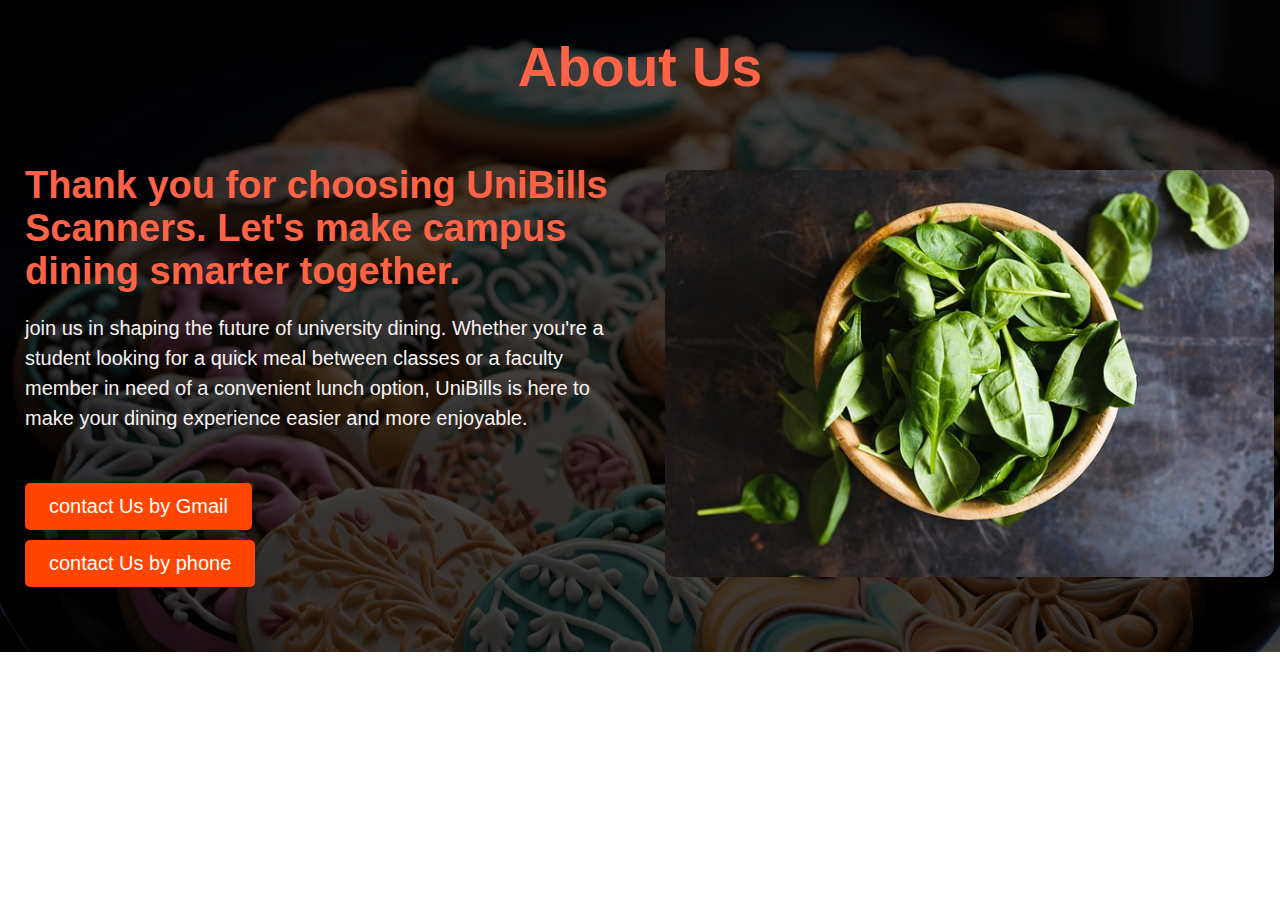
<file: Project/about.html>
<!DOCTYPE html>
<html lang="en">
<head>
    <meta charset="UTF-8">
    <meta name="viewport" content="width=device-width, initial-scale=1.0">
    <title>about us</title>
    <link rel="stylesheet" type="text/css" href="css/about.css">
</head>
<body>
    
    <section class ="heor">
        <div class ="heading">
            
            <h1>About Us</h1>
        </div>
        <div class="container">
            <div class ="heor-content">
                <h2>Thank you for choosing UniBills Scanners. Let's make campus dining smarter together. </h2>
                <P class="para">join us in shaping the future of university dining. Whether you're a student looking for a quick meal between classes or a faculty member in need of a convenient lunch option, UniBills is here to make your dining experience easier and more enjoyable.
                </P>
                <button class="cta-button"><a href="mailto:rajeshgill634@gmail.com" id="phone">contact Us by Gmail</a>
                </a></button> 
                <br>

                <button class="cta-button"><a href="tel:6230845571" id="phone" >contact Us by phone</a>
                </a></button>          
            </div>
            <div class="heor-image">
            <img src="photo/FOOD2.jpg" >
            </div>

        </div>
      
    </section>
</body>
</html>
</file>
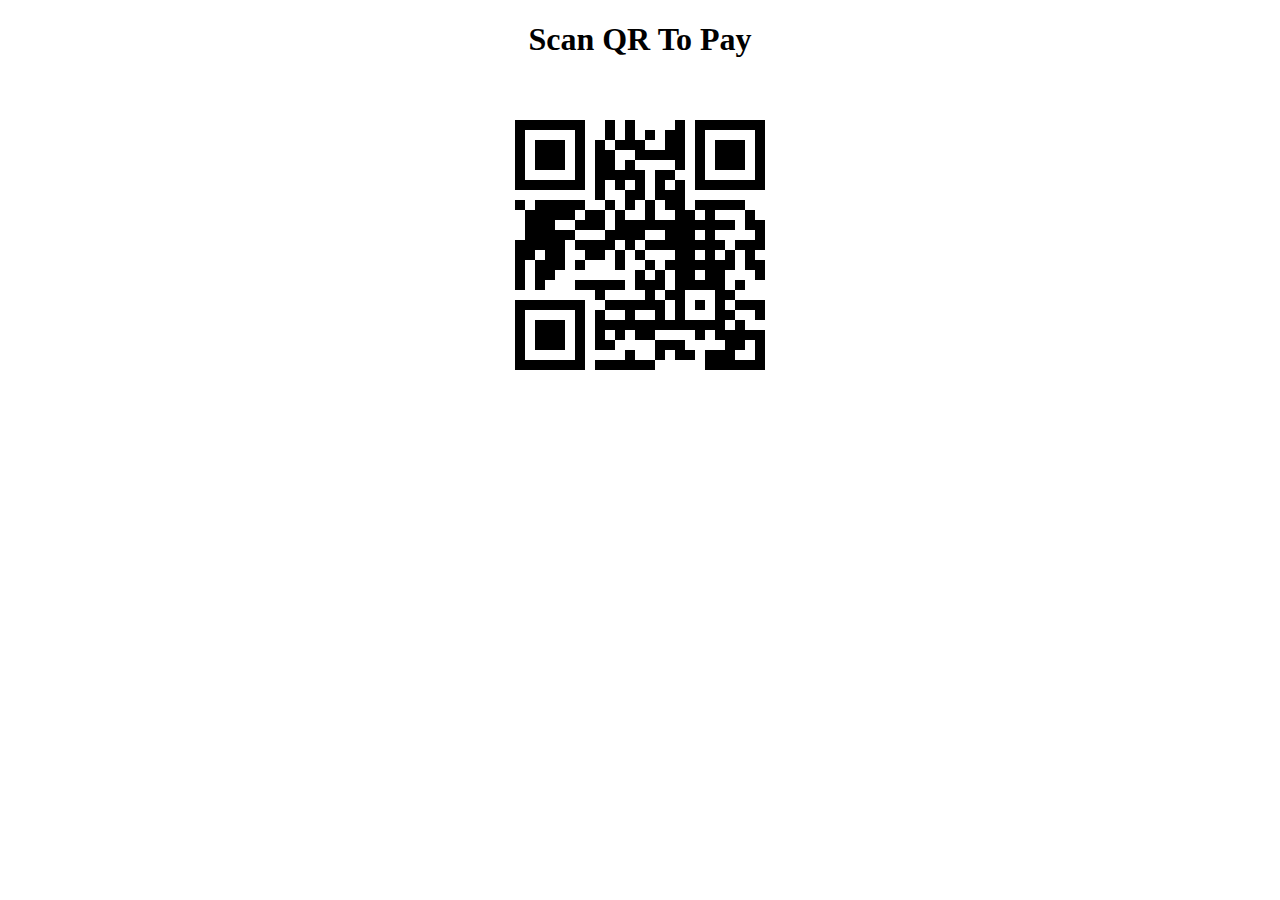
<file: Project/QR.html>
<!DOCTYPE html>
<html lang="en">
<head>
<meta charset="UTF-8">
<meta name="viewport" content="width=device-width, initial-scale=1.0">
<title>Scan QR To Pay</title>
<script>
  setTimeout(function() {
    window.location.href = "../Project/order_cod.html";
  }, 5000); // 5 seconds in milliseconds
</script>
</head>
<body>
<div id="container">
    <div class="center" style="text-align: center;">
        <h1>Scan QR To Pay</h1>
    </div>
    <div class="center" style="text-align: center;">
        <a id="btn-scan-qr">
            <img src="photo/qr.png" />
        </a>
    </div>
    <canvas hidden="" id="qr-canvas"></canvas>
  
    <div id="qr-result" hidden="">
        <b>Data:</b> <span id="outputData"></span>
    </div>
</div>
</body>
</html>
</file>
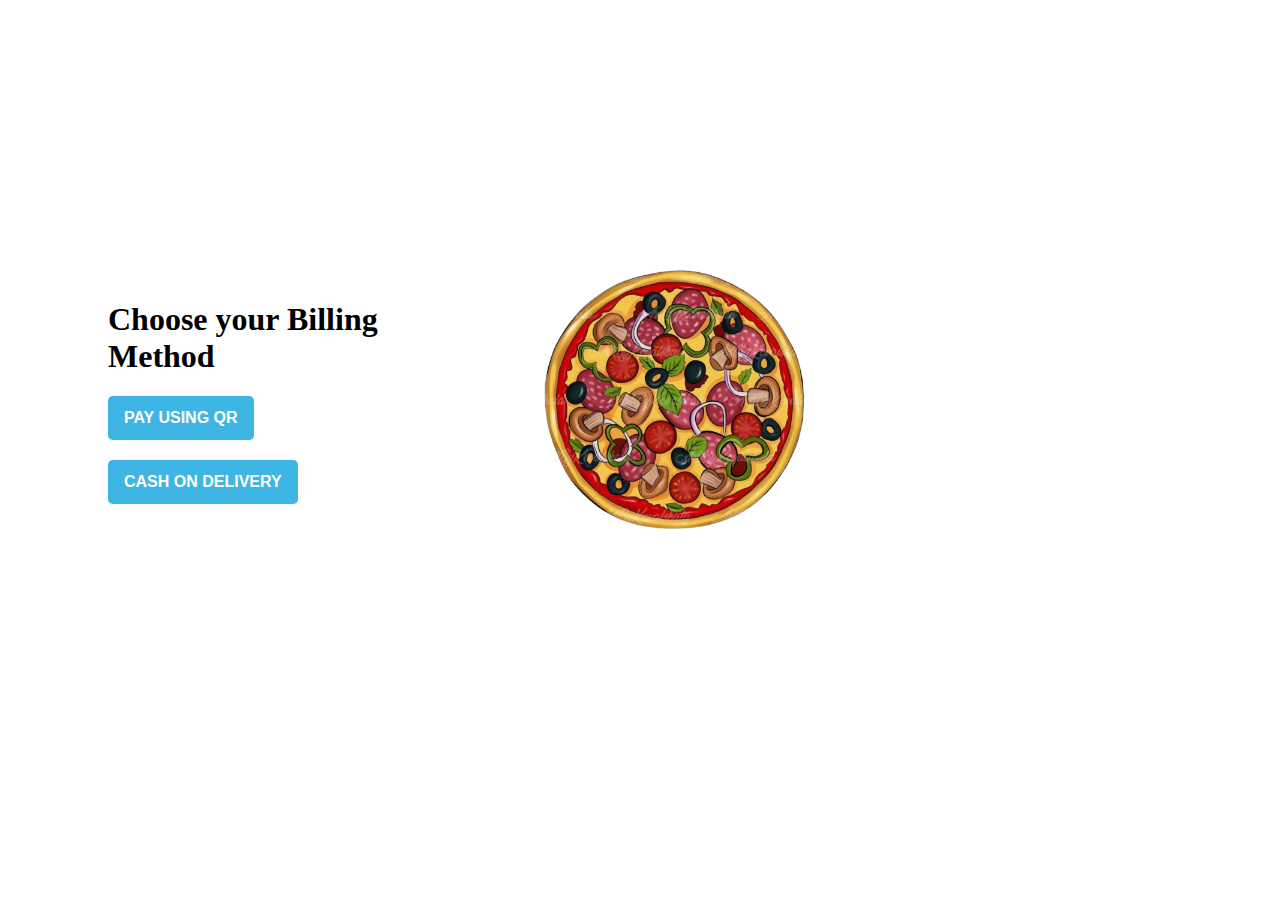
<file: Project/select.html>
<!DOCTYPE html>
<html lang="en">
<head>
    <meta charset="UTF-8">
    <meta name="viewport" content="width=device-width, initial-scale=1.0">
    <title>Billing</title>
    <style>
        .container {
            display: flex;
            justify-content: space-between;
            align-items: center;
            margin-left: 100px;
            margin-top: 250px;
        }

        .left {
            text-align: left;
            margin-right: 50px;
        }

        .wrapper {
            display: flex;
            flex-direction: column;
            align-items: flex-start;
        }

        .button {
            background: #3FB5E3;
            border: 0;
            border-radius: 0.3em;
            color: #fff;
            cursor: pointer;
            font-size: 16px;
            font-weight: bold;
            outline: 0;
            padding: 0 1em;
            text-transform: uppercase;
            white-space: nowrap;
            position: relative;
            margin-bottom: 20px;
        }

        .button-content {
            height: 100%;
            line-height: 44px;
            position: absolute;
            left: 0;
            top: 0;
            text-align: center;
            width: 100%;
        }

        .button-content.control {
            position: relative;
            visibility: hidden;
        }

        .checkmark {
            height: 32px;
            margin: 6.4px 0;
            opacity: 1;
            width: 100%;
        }

        .checkmark .checkmark__path {
            stroke: #fff;
            stroke-width: 2px;
            transform-origin: 50% 50%;
            stroke-miterlimit: 10;
            opacity: 1;
            stroke-dasharray: 48;
            stroke-dashoffset: 48;
        }

        .pizza img {
            width: 100%;
            max-width: 300px; /* Adjust as needed */
            margin-right: 500px;
        }

        @keyframes checkmarkAnimation {
            100% {
                stroke-dashoffset: 0;
            }
        }

        @keyframes buttontextPrimary {
            0% {
                opacity: 0;
                transform: translateX(0);
            }
            75% {
                opacity: 0;
                transform: translateX(-100%);
            }
            76% {
                opacity: 1;
            }
            100% {
                transform: translateX(0%);
            }
        }

        @keyframes buttontextSecondary {
            0% {
                transform: translateX(0);
            }
            75% {
                transform: translateX(0);
            }
            100% {
                transform: translateX(100%);
            }
        }
    </style>
</head>
<body>
    <div class="container">
        <div class="left">
            <h1>Choose your Billing Method</h1>
            <div class="wrapper">
                <a href="../Project/QR.html">
                    <button class="button animated" onclick="toggleClass(this)">
                        <span class="button-content control">Pay Using QR</span>
                        <span class="button-content primary">Pay Using QR</span>
                        <span class="button-content secondary">
                            <svg class="checkmark" xmlns="http://www.w3.org/2000/svg" viewBox="0 0 20 20">
                                <path class="checkmark__path" fill="none" d="M4 10 l5 4 8-8.5" />
                            </svg>
                        </span>
                    </button>
                </a>
                <a href="../Project/order_cod.html">
                    <button class="button animated" onclick="toggleClass(this)">
                        <span class="button-content control">Cash On Delivery</span>
                        <span class="button-content primary">Cash On Delivery</span>
                        <span class="button-content secondary">
                            <svg class="checkmark" xmlns="http://www.w3.org/2000/svg" viewBox="0 0 20 20">
                                <path class="checkmark__path" fill="none" d="M4 10 l5 4 8-8.5" />
                            </svg>
                        </span>
                    </button>
                </a>
            </div>
        </div>
        <div class="pizza">
            <img src="photo/pizz.png" alt="Pizza" />
        </div>
    </div>
</body>
</html>
</file>
<file: Project/css/about.css>
*{
    margin: 0px;
    padding:0px;
    font-family: "Arial", sans-serif;
   /* background-image: url('../photo/food.jpg'); */
    background-repeat: no-repeat;
    background-attachment: fixed;
    background-size: 100% 100%;

}


.heor{
    background-color: #f8f8f8;
    overflow:hidden;
    background-image: url('../photo/sajid.jpg');
}
.heading h1{
    color: #ff6347;
    font-size: 55px;
    text-align: center;
    margin-top: 35px;  
}
.container{
    display: flex;
    justify-content: center;
   align-items: center;
   width: 90;
   margin: 65px auto;

}
.heor-content{
    flex:1;
    width:600px;
    margin:0px 25px;
    animation: fadeInUp 2s ease;
}
.heor-content h2{
    font-size: 38px;
    margin-bottom: 20px;
    background-color: none;
    color:#ff6347;
}
.heor-content p{
    font-size: 20px;
    line-height: 1.5;
    margin-bottom: 40px;
    color: #f8f2f2;
}
.heor-content button{
    display: inline-block;
    background-color: #ff4500;
    color:#fff;
    padding: 12px 24px;
    border-radius: 5px;
    font-size: 20px;
    cursor: pointer;
    border: none;
    transition: 0.3s ease;
}
.heor-content button:hover{
     background-color: #ff6347;
     transform: scale(1.1);

}
.heor-image{
    flex:1;
    width:300px;
    
    margin:auto;
    animation: fadeInRight 2s ease;
}
img{
    width: 99%;
    height: auto;
    border-radius: 10px;
}
@media screen and (max-width: 768px){
    .heading h1{
        font-size: 45px;
        margin-top: 30px;
 }
 .heor{
    margin:0px;
 }
 .container{
    width:100%;
    flex-direction: column;
    margin: 0px;
    padding:0px 40px;
 }
 .heor-content{
    width:100%;
    margin:35px 0px;
 }
 .heor-content h2{
    font-size: 30px;
}
.heor-content p{
    font-size: 18px;
    margin-bottom:20px;
}
.heor-content button{
    font-size: 16px;
    padding: 8px 16px;
    color: rgb(198, 52, 52);
    padding: 0.6rem 1.5rem;
    border: 1px solid orange;
    font-size: 18px;
    border-radius: 10px;
    transition: 0.5s;
    display: inline-block;
}
 #cta-btn:hover{
        transform: scale(1.1);
        background-color: #ff4500;
        border: 1px solid white;
 }

.heor-image{
    width: 100%;
}
}
@keyframes fadeInUp{
    0%{
        opacity:0;
        transform: translateY(50px);
    }
    100%{
        opacity:1;
        transform: translateY(0px);
    }
}
@keyframes fadeInRight{
    0%{
        opacity:0;
        transform: translateX(-50px);
    }
    100%{
        opacity:1;
        transform: translateX(0px);
    }
}
.cta-button{
    margin-top:10px;
    color:#fff;
    border-radius:3px;

}
#phone{
    color:white;
    border:none;
   text-decoration:none;
   font-weight:500;
}

.para{
    color:#ff4500;
}
</file>
